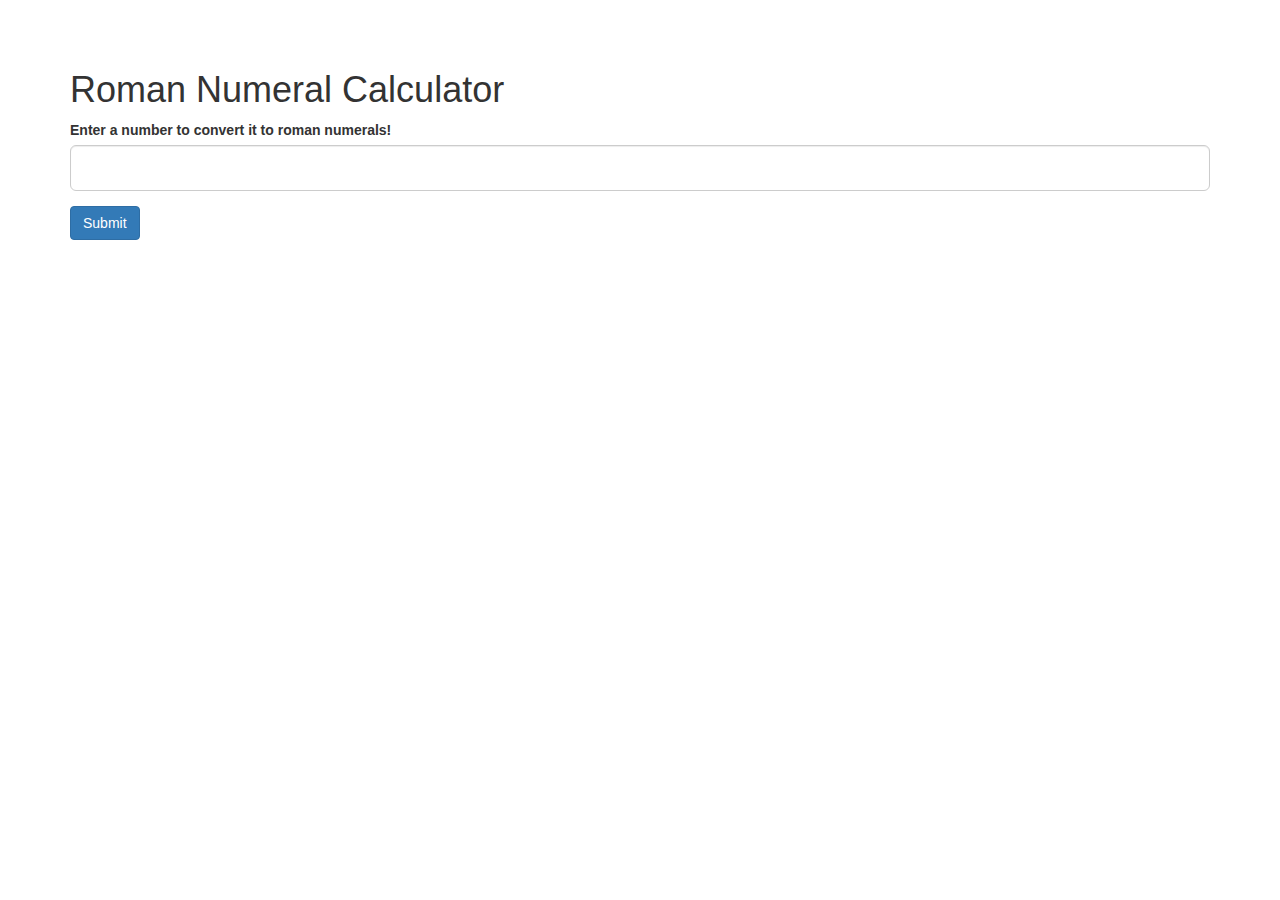
<file: index.html>
<!DOCTYPE html>
<html>
  <head>
    <link rel="stylesheet" href="https://maxcdn.bootstrapcdn.com/bootstrap/3.3.7/css/bootstrap.min.css" integrity="sha384-BVYiiSIFeK1dGmJRAkycuHAHRg32OmUcww7on3RYdg4Va+PmSTsz/K68vbdEjh4u" crossorigin="anonymous">
    <link rel="stylesheet" href="css/styles.css">
    <script
    src="https://code.jquery.com/jquery-3.3.1.js"
    integrity="sha256-2Kok7MbOyxpgUVvAk/HJ2jigOSYS2auK4Pfzbm7uH60=" crossorigin="anonymous"></script>
    <link href="https://fonts.googleapis.com/css?family=Playfair+Display+SC:700,700i,900,900i" rel="stylesheet">
    <script src="js/scripts.js"></script>
    <title>Roman Numerals</title>
  </head>
  <body>
    <div class="container">
      <h1>Roman Numeral Calculator</h1>
      <form id="the-form">
        <div class="form-group">
         <label for="user-input">Enter a number to convert it to roman numerals!</label>
         <input type="text" class="form-control input-lg" id="user-input">
        </div>
        <button id="submit-button" class="btn btn-primary">Submit</button>
      </form>
      <div id="result">

      </div>
    </div>
  </body>
</html>
</file>
<file: css/styles.css>
body{
  margin-top:50px;
}

.big-letter{
  text-decoration: overline;
}
</file>
